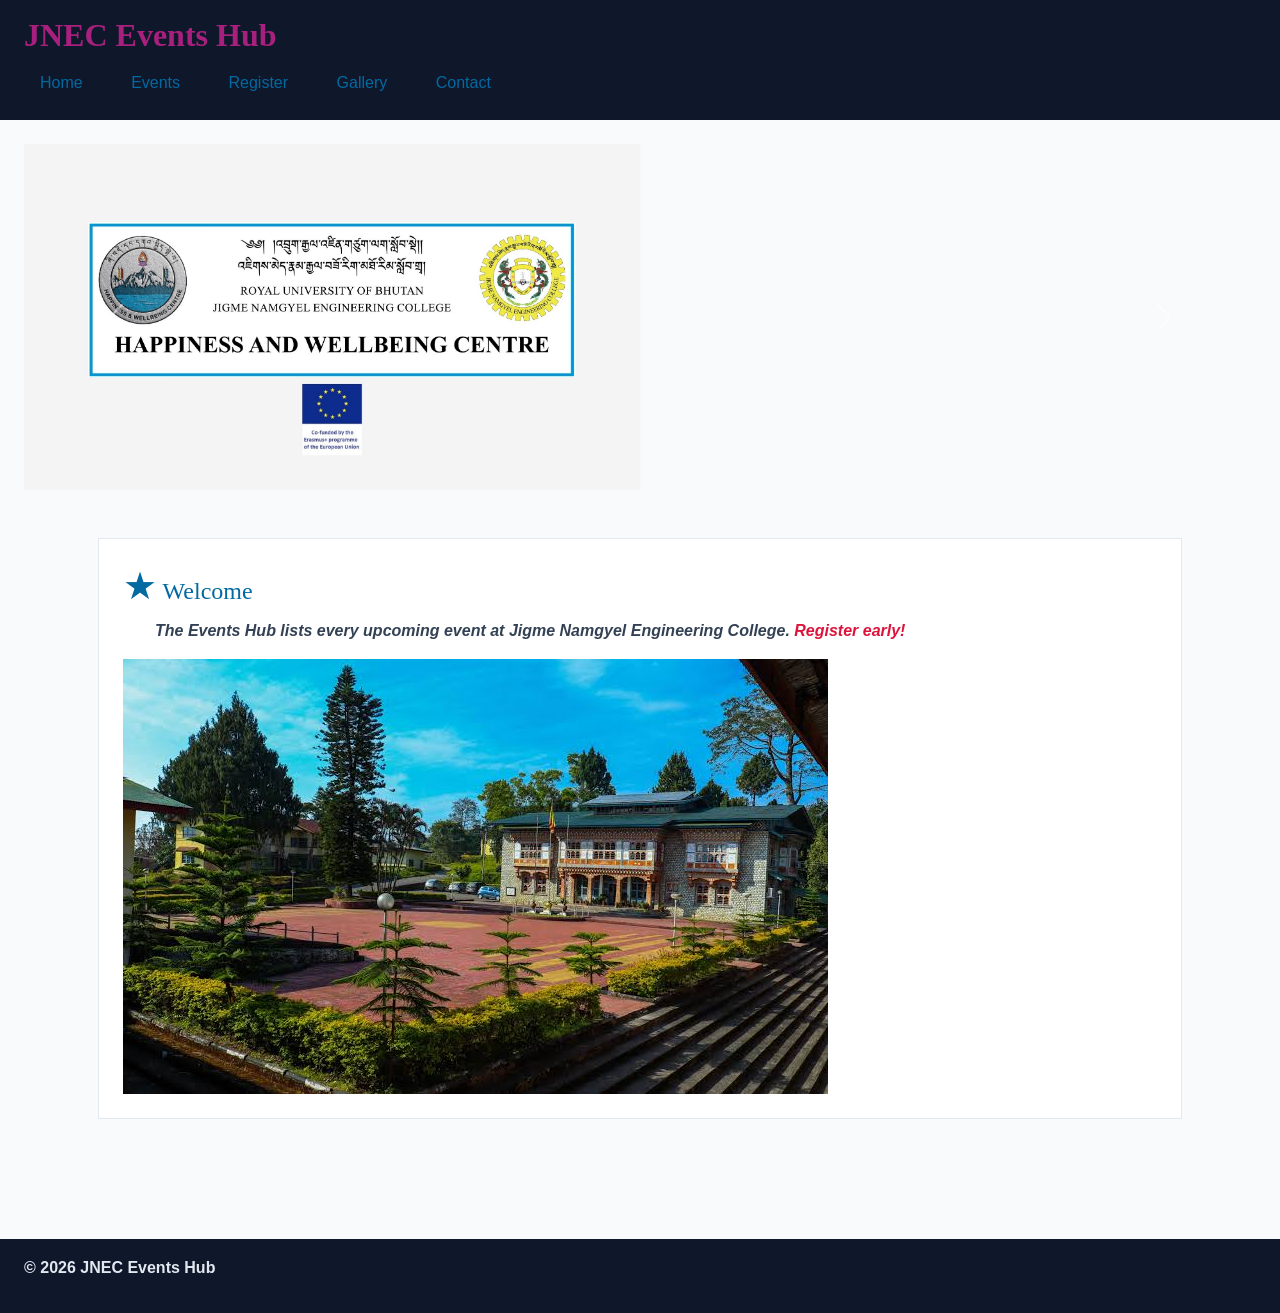
<file: index.html>
<!DOCTYPE html> 
 <html lang="en"> 
 <head> 
   <meta charset="UTF-8"> 
   <meta name="viewport" content="width=device-width, initial-scale=1.0"> 
   <title>JNEC Events Hub — Home</title> 
   <link 
href="https://cdn.jsdelivr.net/npm/bootstrap@5.3.3/dist/css/bootstrap.min.css" 
rel="stylesheet"> 
   <link rel="stylesheet" 
href="https://cdnjs.cloudflare.com/ajax/libs/font-awesome/6.5.2/css/all.min.css"> 
   <link rel="stylesheet" href="css/styles.css"> 
 </head> 
 <body> 
   <header id="top"> 
  <h1>JNEC Events Hub</h1> 
  <nav> 
    <a href="index.html">Home</a> 
    <a href="events.html">Events</a> 
    <a href="register.html">Register</a> 
    <a href="gallery.html">Gallery</a> 
    <a href="contact.html">Contact</a> 
  </nav> 
   </header> 
 
   <main> 
  <div id="eventCarousel" class="carousel slide" data-bs-ride="carousel"> 
    <div class="carousel-inner"> 
      <div class="carousel-item active"> 
        <img src="media/banner1.jpg" class="d-block w-50" alt="Campus event banner 
1"> 
      </div> 
      <div class="carousel-item"> 
        <img src="media/banner2.jpg" class="d-block w-50" alt="Campus event banner 
2"> 
      </div> 
    </div> 
    <button class="carousel-control-prev" type="button" 
               data-bs-target="#eventCarousel" data-bs-slide="prev"> 
      <span class="carousel-control-prev-icon" aria-hidden="true"></span> 
      <span class="visually-hidden">Previous</span> 
    </button> 
    <button class="carousel-control-next" type="button" 
               data-bs-target="#eventCarousel" data-bs-slide="next"> 
      <span class="carousel-control-next-icon" aria-hidden="true"></span> 
      <span class="visually-hidden">Next</span> 
    </button> 
  </div> 
 
  <div class="container py-4"> 
    <section id="welcome" class="intro"> 
      <h2>Welcome</h2> 
      <p>The <strong>Events Hub</strong> lists every upcoming event at 
         <em>Jigme Namgyel Engineering College</em>. 
         <span class="highlight">Register early!</span></p> 
      <img src="media/campus.jpg" alt="JNEC campus" class="img-fluid"> 
    </section> 
  </div> 
   </main> 
 
   <footer> 
  <p>&copy; 2026 JNEC Events Hub</p> 
   </footer> 
   <script 
src="https://cdn.jsdelivr.net/npm/bootstrap@5.3.3/dist/js/bootstrap.bundle.min.js">
</script> 
 </body> 
 </html>
</file>
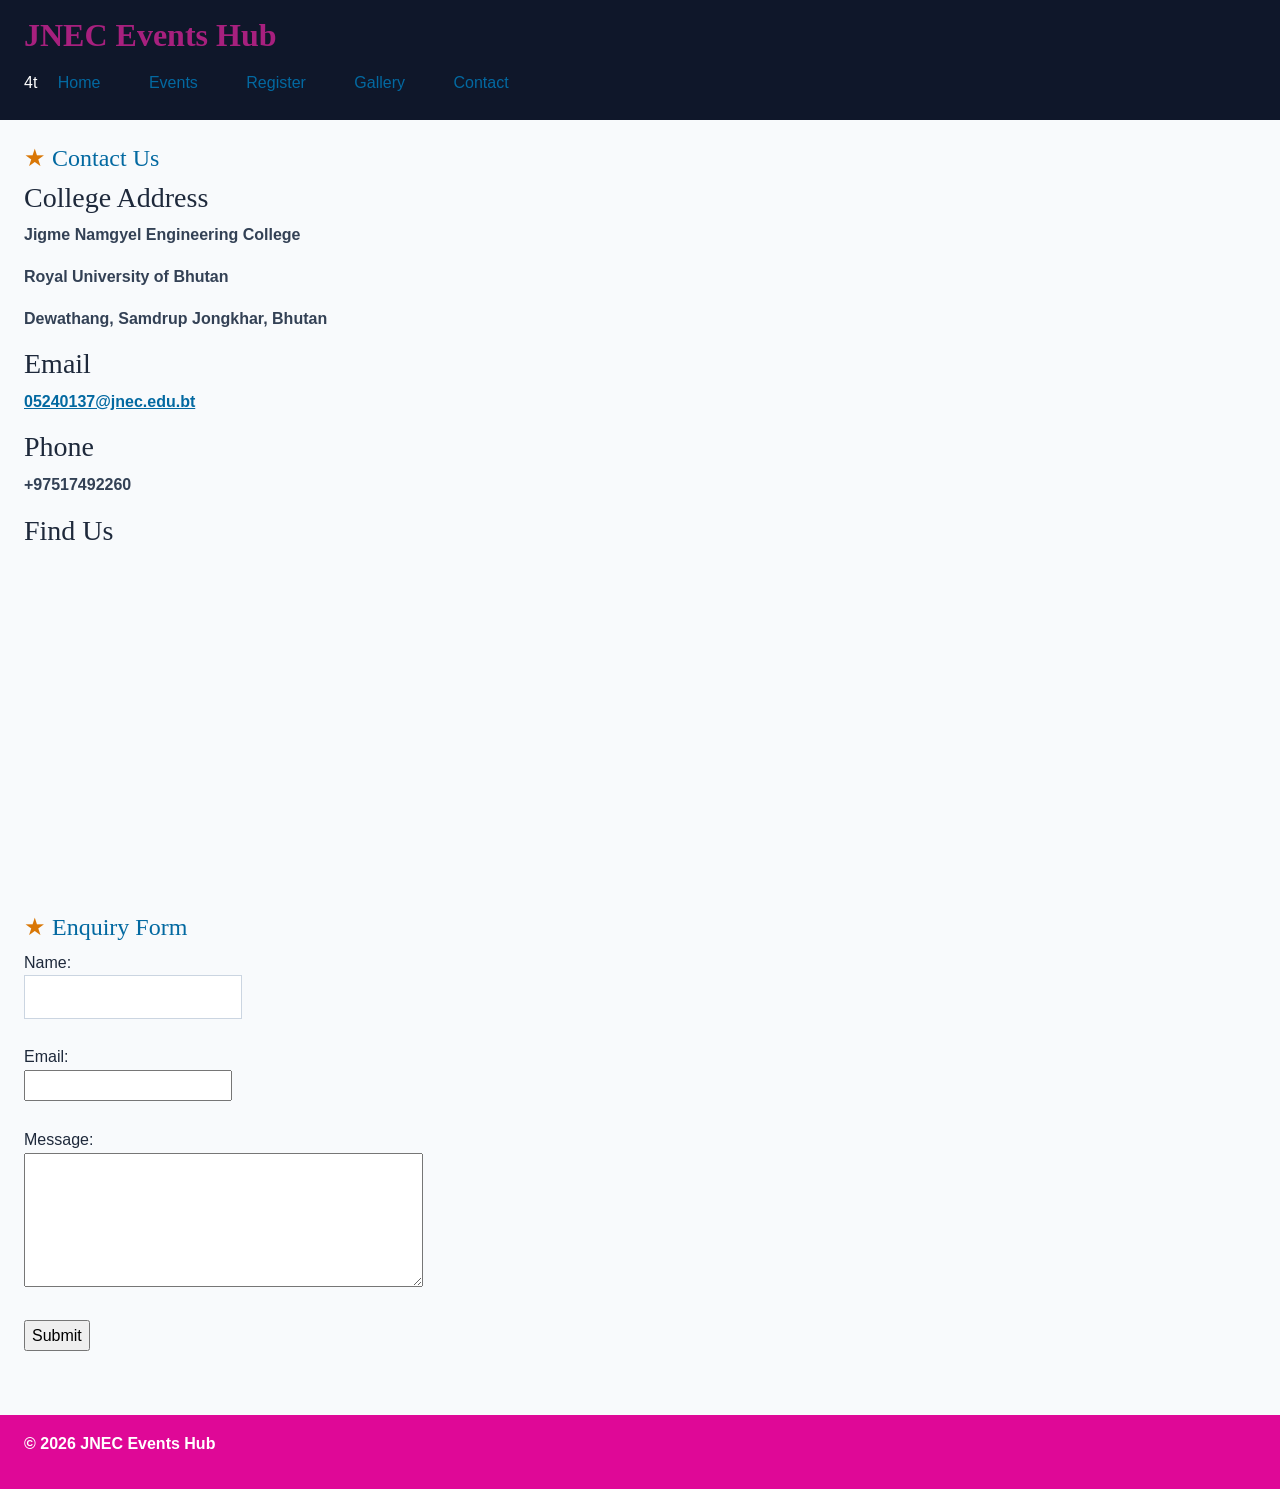
<file: contact.html>
<!DOCTYPE html>
<html lang="en">
<head>
<meta charset="UTF-8">
<meta name="viewport" content="width=device-width, initial-scale=1.0">
<title>JNEC Events Hub — Home</title>
<!-- 1. Bootstrap CSS (framework) -->
<link
href="https://cdn.jsdelivr.net/npm/bootstrap@5.3.3/dist/css/bootstrap.min.css"
rel="stylesheet">
<!-- 2. Font Awesome (icons) -->
<link rel="stylesheet"
href="https://cdnjs.cloudflare.com/ajax/libs/font-awesome/6.5.2/css/all.min.css">
<!-- 3. YOUR CSS last so you can override Bootstrap -->
<link rel="stylesheet" href="css/styles.css">
</head>
<body>
<!-- existing header / main / footer stay here -->
<!-- Bootstrap JS — MUST be last, just before </body> (carousel needs this) -->
<script
src="https://cdn.jsdelivr.net/npm/bootstrap@5.3.3/dist/js/bootstrap.bundle.min.js">
</script>

<link rel="stylesheet" href="css/styles.css">
<style>
footer { background: #df0897; color: white; }
</style>
</head>
<body>
<header id="top">
<h1>JNEC Events Hub</h1>
<nav>4t
<a href="index.html" title="Go to home page">Home</a>
<a href="events.html">Events</a>
<a href="register.html">Register</a>
<a href="gallery.html">Gallery</a>
<a href="contact.html">Contact</a>
</nav>
</header>
<main>
<!-- page content here -->
 <h2>Contact Us</h2>

        <h3>College Address</h3>
        <p>Jigme Namgyel Engineering College</p>
        <p>Royal University of Bhutan</p>
        <p>Dewathang, Samdrup Jongkhar, Bhutan</p>

        <h3>Email</h3>
        <p>
            <a href="mailto:webmaster@jnec.edu.bt">
                05240137@jnec.edu.bt
            </a>
        </p>

        <h3>Phone</h3>
        <p>+97517492260</p>

        <h3>Find Us</h3>

        <iframe
            src="https://www.google.com/maps?q=Jigme%20Namgyel%20Engineering%20College%2C%20Dewathang%2C%20Bhutan&output=embed"
            width="600"
            height="350"
            style="border:0;"
            allowfullscreen=""
            loading="lazy">
        </iframe>

        <h2>Enquiry Form</h2>

        <form action="#" method="post">

            <label for="name">Name:</label><br>
            <input type="text" id="name" name="name" required>
            <br><br>

            <label for="email">Email:</label><br>
            <input type="email" id="email" name="email" required>
            <br><br>

            <label for="message">Message:</label><br>
            <textarea id="message" name="message" rows="5" cols="40" required></textarea>
            <br><br>

            <input type="submit" value="Submit">

        </form>
</main>
<footer>
<p>&copy; 2026 JNEC Events Hub</p>
</footer>
</body>
</html>
</file>
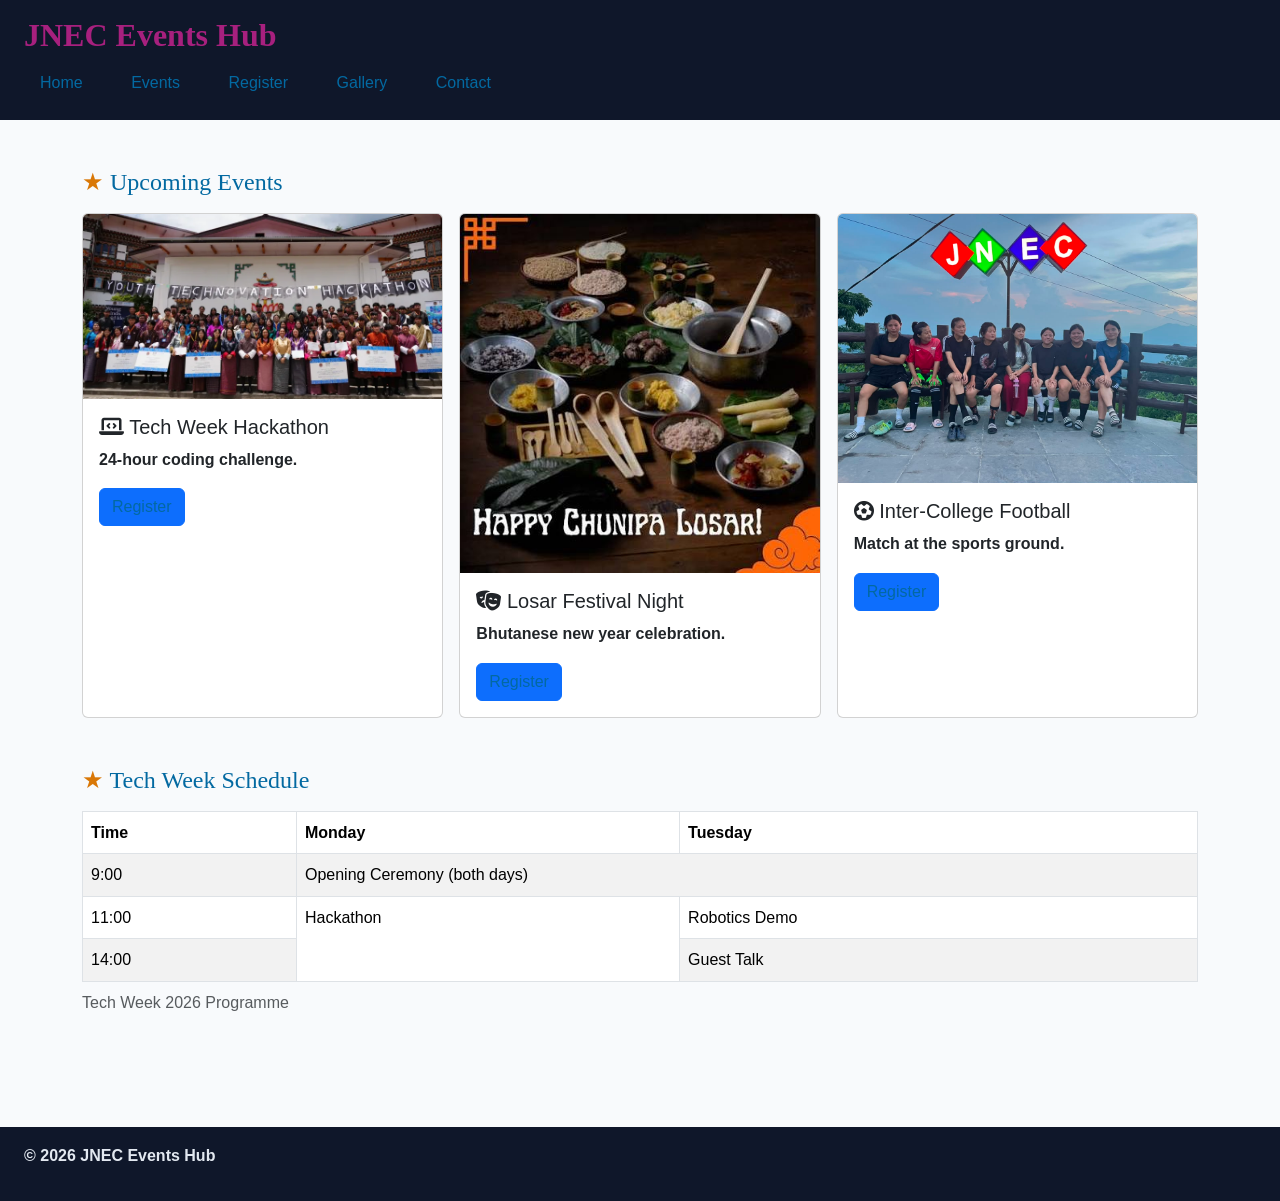
<file: events.html>
<!DOCTYPE html> 
 <html lang="en"> 
 <head> 
   <meta charset="UTF-8"> 
   <meta name="viewport" content="width=device-width, initial-scale=1.0"> 
   <title>JNEC Events Hub — Events</title> 
   <link 
href="https://cdn.jsdelivr.net/npm/bootstrap@5.3.3/dist/css/bootstrap.min.css" 
rel="stylesheet"> 
   <link rel="stylesheet" 
href="https://cdnjs.cloudflare.com/ajax/libs/font-awesome/6.5.2/css/all.min.css"> 
   <link rel="stylesheet" href="css/styles.css"> 
 </head> 
 <body> 
   <header id="top"> 
  <h1>JNEC Events Hub</h1> 
  <nav> 
    <a href="index.html">Home</a> 
    <a href="events.html">Events</a> 
    <a href="register.html">Register</a> 
    <a href="gallery.html">Gallery</a> 
    <a href="contact.html">Contact</a> 
  </nav> 
   </header> 
 
   <main> 
  <div class="container py-4"> 
    <h2 class="mb-3">Upcoming Events</h2> 
    <div class="row g-3"> 
      <div class="col-md-4"> 
        <div class="card event-card h-100"> 
          <img src="media/hackathon.jpg" class="card-img-top" alt="Hackathon"> 
          <div class="card-body"> 
            <h5 class="card-title"> 
              <i class="fa-solid fa-laptop-code"></i> Tech Week Hackathon 
            </h5> 
            <p class="card-text">24-hour coding challenge.</p> 
            <a href="register.html" class="btn btn-primary">Register</a> 
          </div> 
        </div> 
      </div> 
      <div class="col-md-4"> 
        <div class="card event-card h-100"> 
          <img src="media/losar.jpg" class="card-img-top" alt="Losar Festival Night"> 
          <div class="card-body"> 
            <h5 class="card-title"> 
              <i class="fa-solid fa-masks-theater"></i> Losar Festival Night 
            </h5> 
            <p class="card-text">Bhutanese new year celebration.</p> 
            <a href="register.html" class="btn btn-primary">Register</a> 
          </div> 
        </div> 
      </div> 
      <div class="col-md-4"> 
        <div class="card event-card h-100"> 
          <img src="media/football.jpg" class="card-img-top" alt="Inter-College 
Football"> 
          <div class="card-body"> 
            <h5 class="card-title"> 
              <i class="fa-solid fa-futbol"></i> Inter-College Football 
            </h5> 
            <p class="card-text">Match at the sports ground.</p> 
            <a href="register.html" class="btn btn-primary">Register</a> 
          </div> 
        </div> 
      </div> 
    </div> 
 
    <h2 class="mt-5 mb-3">Tech Week Schedule</h2> 
    <table class="table table-striped table-bordered"> 
      <caption>Tech Week 2026 Programme</caption> 
      <thead> 
           <tr><th>Time</th><th>Monday</th><th>Tuesday</th></tr> 
      </thead> 
      <tbody> 
        <tr> 
          <td>9:00</td> 
          <td colspan="2">Opening Ceremony (both days)</td> 
        </tr> 
        <tr> 
          <td>11:00</td> 
          <td rowspan="2">Hackathon</td> 
          <td>Robotics Demo</td> 
        </tr> 
        <tr> 
          <td>14:00</td> 
          <td>Guest Talk</td> 
        </tr> 
      </tbody> 
    </table> 
  </div> 
   </main> 
 
   <footer> 
  <p>&copy; 2026 JNEC Events Hub</p> 
   </footer> 
   <script 
src="https://cdn.jsdelivr.net/npm/bootstrap@5.3.3/dist/js/bootstrap.bundle.min.js">
</script> 
 </body> 
 </html>
</file>
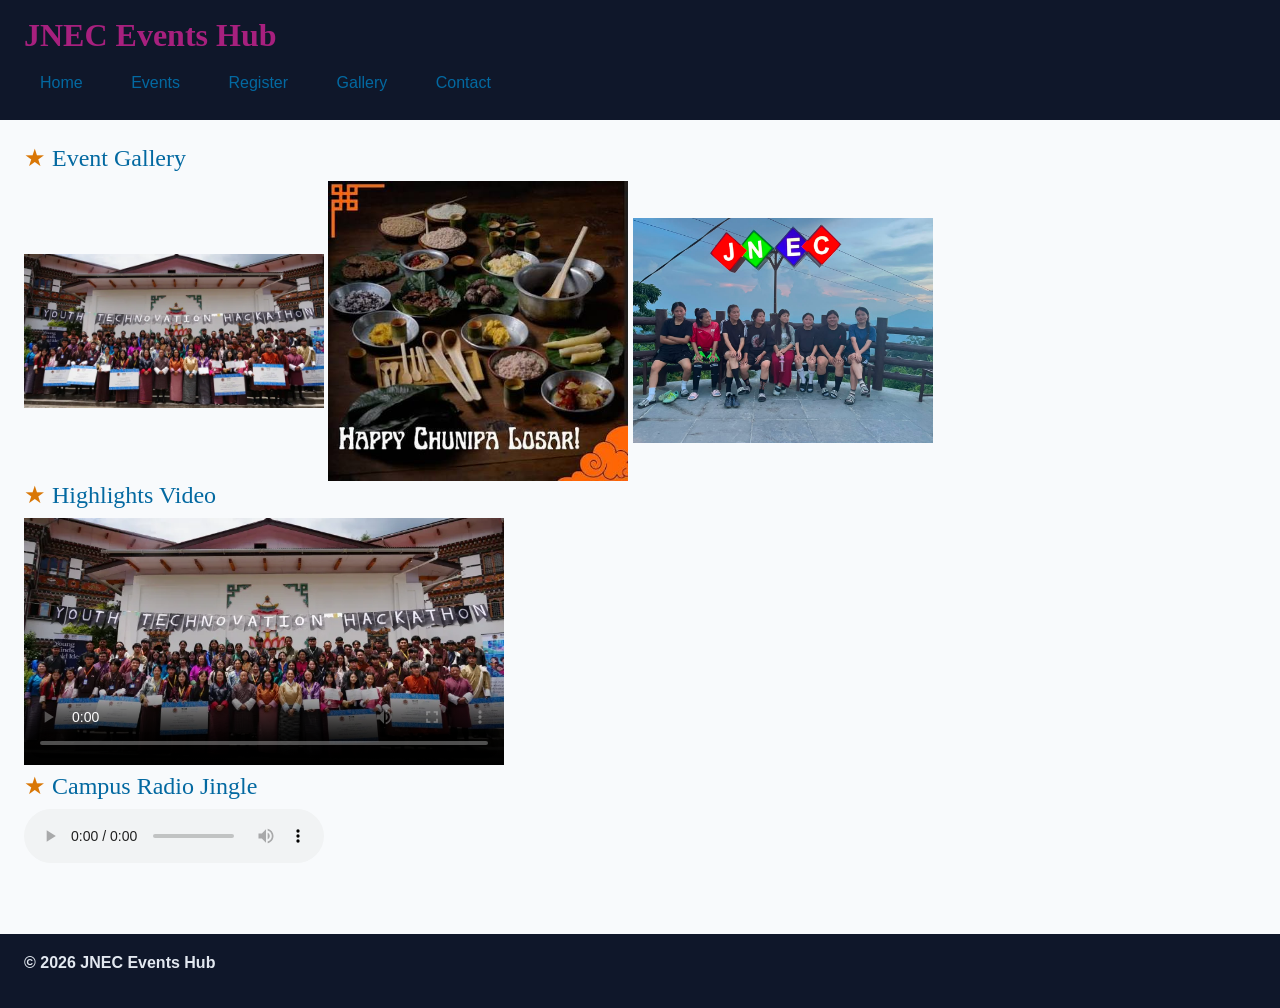
<file: gallery.html>
<!DOCTYPE html>
<html lang="en">
<head>
<meta charset="UTF-8">
<meta name="viewport" content="width=device-width, initial-scale=1.0">
<title>JNEC Events Hub — Home</title>
<!-- 1. Bootstrap CSS (framework) -->
<link
href="https://cdn.jsdelivr.net/npm/bootstrap@5.3.3/dist/css/bootstrap.min.css"
rel="stylesheet">
<!-- 2. Font Awesome (icons) -->
<link rel="stylesheet"
href="https://cdnjs.cloudflare.com/ajax/libs/font-awesome/6.5.2/css/all.min.css">
<!-- 3. YOUR CSS last so you can override Bootstrap -->
<link rel="stylesheet" href="css/styles.css">
</head>
<body>
<!-- existing header / main / footer stay here -->
<!-- Bootstrap JS — MUST be last, just before </body> (carousel needs this) -->
<script
src="https://cdn.jsdelivr.net/npm/bootstrap@5.3.3/dist/js/bootstrap.bundle.min.js">
</script>

<link rel="stylesheet" href="css/styles.css">
</head>
<body>
<header id="top">
<h1>JNEC Events Hub</h1>
<nav>
<a href="index.html" title="Go to home page">Home</a>
<a href="events.html">Events</a>
<a href="register.html">Register</a>
<a href="gallery.html">Gallery</a>
<a href="contact.html">Contact</a>
</nav>
</header>
<main>
<!-- page content here -->
 <h2>Event Gallery</h2>
<img src="media/hackathon.jpg" alt="Students at last year's hackathon" width="300" height="200">
<img src="media/losar.jpg" alt="Losar celebration" width="300" height="200">
<img src="media/football.jpg" alt="Inter-college football final" width="300" height="200">
<h2>Highlights Video</h2>
<video controls width="480" poster="media/hackathon.jpg">
<source src="media/highlights.mp4" type="video/mp4">
Sorry, your browser does not support the video element.
</video>
<h2>Campus Radio Jingle</h2>
<audio controls>
<source src="media/jingle.mp3" type="audio/mpeg">
Sorry, your browser does not support the audio element.
</audio>
</main>
<footer>
<p>&copy; 2026 JNEC Events Hub</p>
</footer>
</body>
</html>
</file>
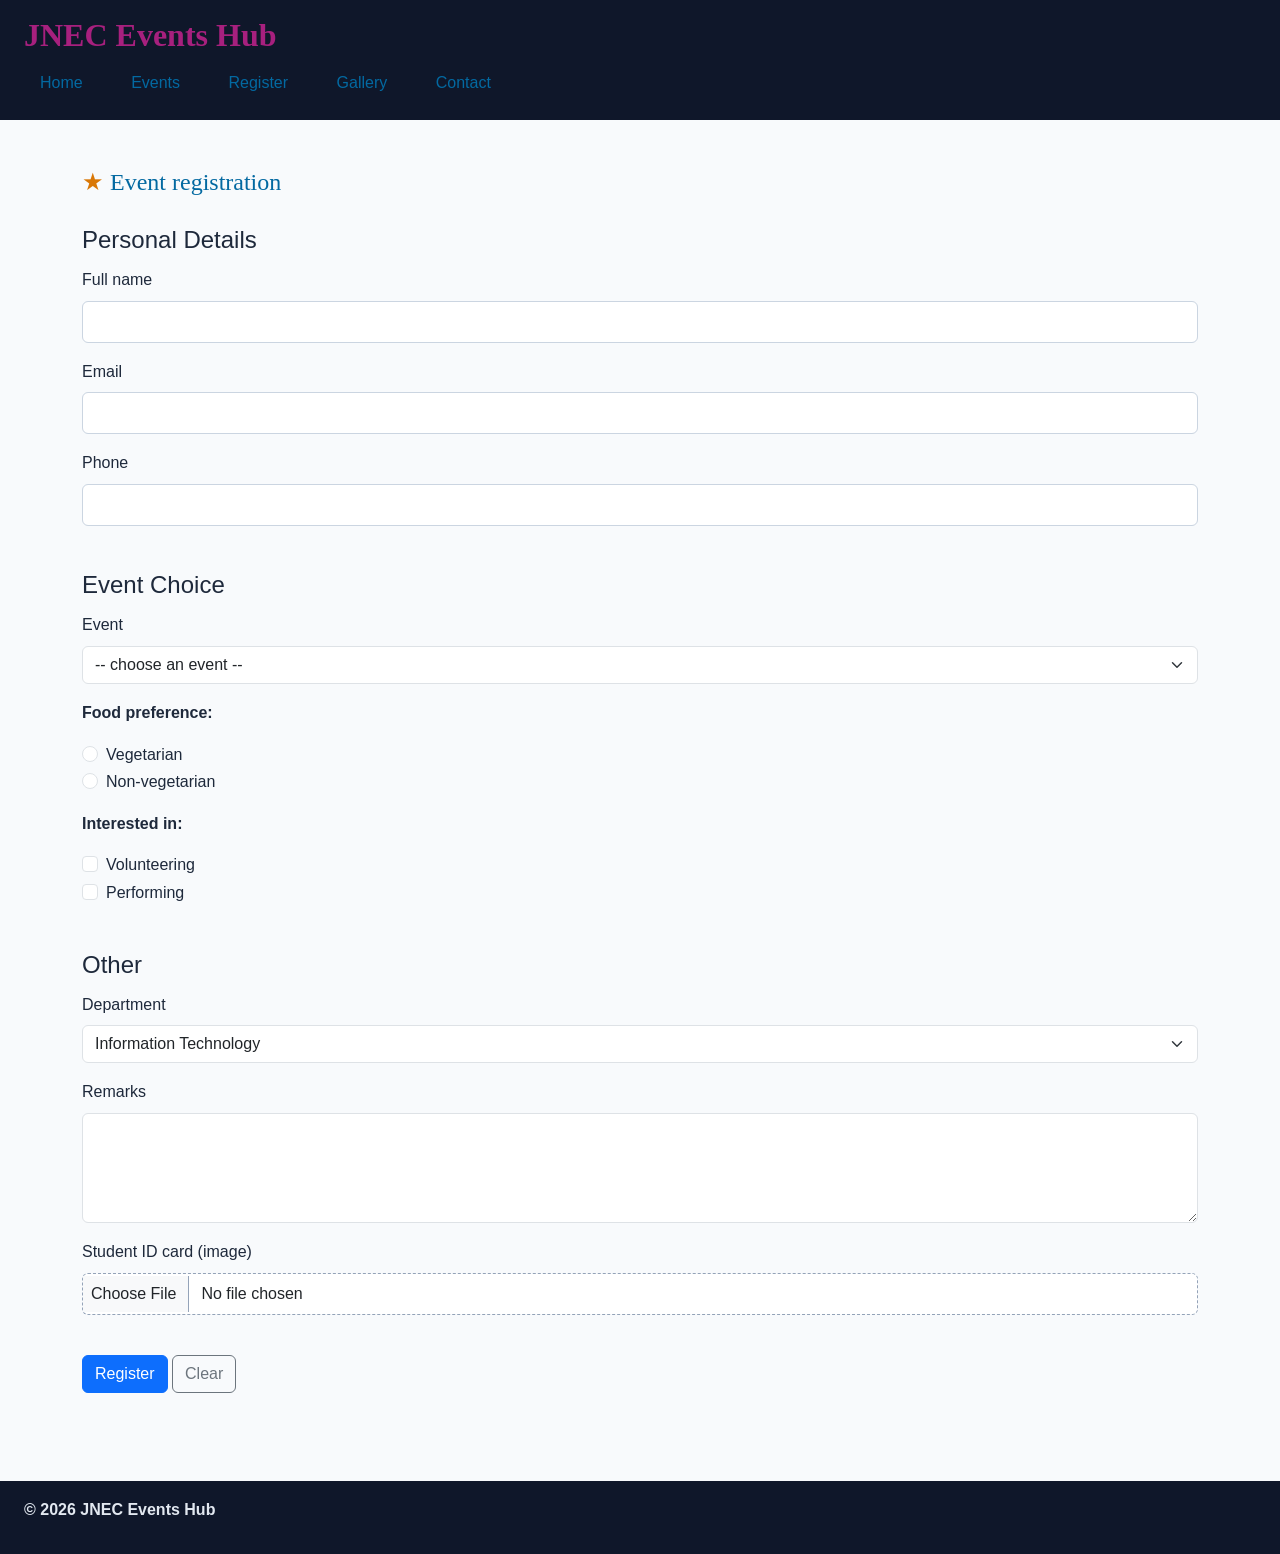
<file: register.html>
<!DOCTYPE html> 
 <html lang="en"> 
 <head> 
   <meta charset="UTF-8"> 
   <meta name="viewport" content="width=device-width, initial-scale=1.0"> 
   <title>JNEC Events Hub — Register</title> 
   <link 
href="https://cdn.jsdelivr.net/npm/bootstrap@5.3.3/dist/css/bootstrap.min.css" 
rel="stylesheet"> 
   <link rel="stylesheet" 
href="https://cdnjs.cloudflare.com/ajax/libs/font-awesome/6.5.2/css/all.min.css"> 
   <link rel="stylesheet" href="css/styles.css"> 
 </head> 
 <body> 
   <header id="top"> 
  <h1>JNEC Events Hub</h1> 
  <nav> 
    <a href="index.html">Home</a> 
    <a href="events.html">Events</a> 
    <a href="register.html">Register</a> 
    <a href="gallery.html">Gallery</a> 
    <a href="contact.html">Contact</a> 
  </nav> 
   </header> 
 
   <main> 
  <div class="container py-4"> 
    <h2 class="mb-4">Event registration</h2> 
    <form action="#" method="post" enctype="multipart/form-data" id="regForm"> 
      <fieldset class="mb-4"> 
        <legend>Personal Details</legend> 
        <div class="mb-3"> 
          <label for="fullname" class="form-label">Full name</label> 
          <input type="text" class="form-control" id="fullname" name="fullname"> 
        </div> 
        <div class="mb-3"> 
          <label for="email" class="form-label">Email</label> 
          <input type="text" class="form-control" id="email" name="email"> 
        </div> 
        <div class="mb-3"> 
          <label for="phone" class="form-label">Phone</label> 
          <input type="text" class="form-control" id="phone" name="phone"> 
        </div> 
      </fieldset> 
 
      <fieldset class="mb-4"> 
        <legend>Event Choice</legend> 
        <div class="mb-3"> 
          <label for="event_id" class="form-label">Event</label> 
          <select class="form-select" id="event_id" name="event_id"> 
            <option value="">-- choose an event --</option> 
            <option value="1">Tech Week Hackathon</option> 
            <option value="2">Losar Festival Night</option> 
            <option value="3">Inter-College Football</option> 
          </select> 
        </div> 
        <p>Food preference:</p> 
        <div class="form-check"> 
          <input class="form-check-input" type="radio" id="veg" name="food" 
value="veg"> 
          <label class="form-check-label" for="veg">Vegetarian</label> 
        </div> 
        <div class="form-check mb-3"> 
          <input class="form-check-input" type="radio" id="nonveg" name="food" 
value="nonveg"> 
          <label class="form-check-label" for="nonveg">Non-vegetarian</label> 
        </div> 
        <p>Interested in:</p> 
        <div class="form-check"> 
          <input class="form-check-input" type="checkbox" id="volunteer" 
name="interests" value="volunteer"> 
          <label class="form-check-label" for="volunteer">Volunteering</label> 
        </div> 
        <div class="form-check mb-3"> 
          <input class="form-check-input" type="checkbox" id="perform" 
name="interests" value="perform"> 
          <label class="form-check-label" for="perform">Performing</label> 
        </div> 
      </fieldset> 
 
      <fieldset class="mb-4"> 
           <legend>Other</legend> 
        <div class="mb-3"> 
          <label for="department" class="form-label">Department</label> 
          <select class="form-select" id="department" name="department"> 
            <option value="it">Information Technology</option> 
            <option value="civil">Civil</option> 
            <option value="electrical">Electrical</option> 
          </select> 
        </div> 
        <div class="mb-3"> 
          <label for="remarks" class="form-label">Remarks</label> 
          <textarea class="form-control" id="remarks" name="remarks" 
rows="4"></textarea> 
        </div> 
        <div class="mb-3"> 
          <label for="id_card" class="form-label">Student ID card (image)</label> 
          <input class="form-control" type="file" id="id_card" name="id_card"> 
        </div> 
      </fieldset> 
 
      <button type="submit" class="btn btn-primary">Register</button> 
      <button type="reset" class="btn btn-outline-secondary">Clear</button> 
    </form> 
  </div> 
   </main> 
 
   <footer> 
  <p>&copy; 2026 JNEC Events Hub</p> 
   </footer> 
   <script 
src="https://cdn.jsdelivr.net/npm/bootstrap@5.3.3/dist/js/bootstrap.bundle.min.js">
</script> 
 </body> 
 </html>
</file>
<file: css/styles.css>
body {
font-family: "Segoe UI", Arial, sans-serif;
margin: 0;
color: #1e293b;
background: #f8fafc;
}
header {
background: #0f172a;
color: white;
padding: 16px 24px;
}
nav a {
color: #7dd3fc;
margin-right: 12px;
text-decoration: none;
}
footer {
background: #0f172a;
color: #e2e8f0;
padding: 16px 24px;
margin-top: 40px;
}
main {
padding: 24px;
}
/* simple selectors */
h1 { color: #a7207e; } /* element */
.intro { background: #f8fafc; } /* class */
#welcome { padding: 24px; } /* id */
p.intro { font-size: 1.05rem; } /* element.class */
h1, h2, h3 { font-family: Georgia, serif; } /* grouping */
/* combinators */
nav a { text-decoration: none; } /* descendant */
main > section { margin-bottom: 24px; } /* child */
h2 + p { font-style: italic; } /* adjacent */
h2 ~ p { color: #334155; } /* general sibling */
/* pseudo-classes */
nav a:hover { color: #38bdf8; }
input:focus { outline: 2px solid #0369a1; }
input:checked + label { font-weight: 700; }
tr:nth-child(even) { background: #f1f5f9; }
/* anchor LVHA order */
a:link { color: #0369a1; }
a:visited { color: #7c3aed; }
a:hover { color: #0ea5e9; }
a:active { color: #b91c1c; }
/* pseudo-elements */
p::first-line { font-weight: bold; }
.intro::first-letter {
font-size: 1.6em;
color: #0369a1;
}
h2::before { content: "★ "; color: #d97706; }
li::marker { color: #059669; }
::selection { color: #7f1d1d; background: #fde68a; }
/* attribute selectors */
a[target="_blank"] { color: #d97706; }
input[type="file"] { border: 1px dashed #94a3b8; padding: 8px; }
input[type="text"] { border: 1px solid #cbd5e1; padding: 8px; }
body {
font-family: "Segoe UI", Arial, sans-serif;
font-size: 16px; /* base size */
}
h1 { font-size: 2rem; }
h2 { font-size: 1.5rem; }
h1 { font-weight: 700; }
body { line-height: 1.6; }
.hero-title {
letter-spacing: 0.04em;
word-spacing: 0.1em;
}
em { font-style: italic; }
.intro p {
text-indent: 2em;
text-align: justify;
}
nav a { text-decoration: none; }
.sold-out {
text-decoration: line-through;
text-decoration-color: #ef4444;
text-decoration-style: solid;
}
h2 { text-align: left; }
body { color: rgb(30, 41, 59); } /* RGB */
h2 { color: #0369a1; } /* hexadecimal */
.highlight { color: crimson; } /* named */
header { background-color: #0f172a; }
.intro {
margin: 24px 16px 32px 16px; /* top right bottom left */
padding: 20px; /* all four sides */
border: 1px solid #e2e8f0;
background: white;
}
section {
margin-bottom: 28px;
padding-left: 8px;
}
nav a {
display: inline-block;
padding: 8px 16px;
}
.admin-only { display: none; }
.badge { display: inline; }
.event-card { display: block; }
img { max-width: 100%; height: auto; }
@media (max-width: 600px) {
nav a {
display: block;
margin: 4px 0;
}
body { font-size: 15px; }
}
</file>
